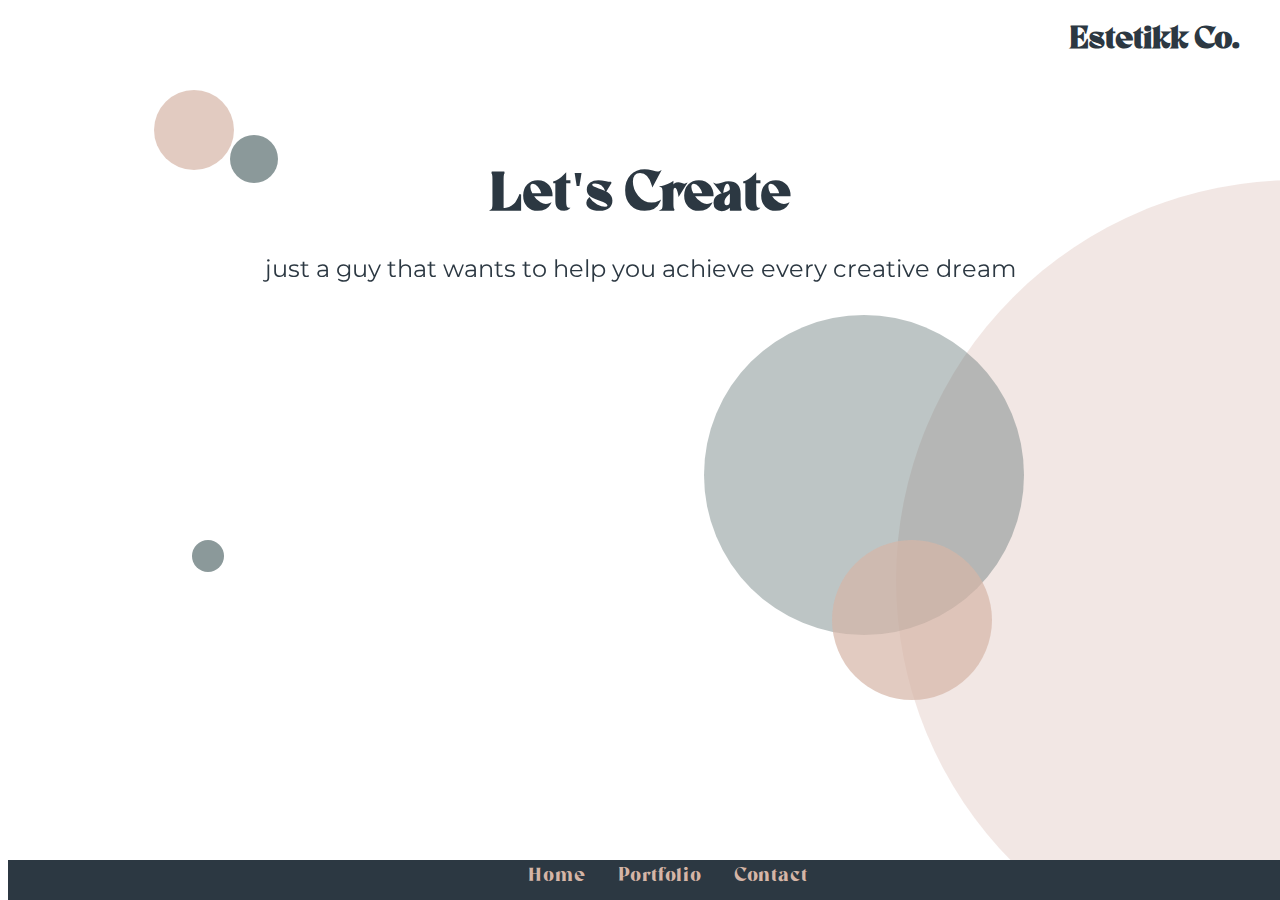
<file: index.html>
<!DOCTYPE html>
<html lang="en">
  <head>
    <meta charset="UTF-8" />
    <meta http-equiv="X-UA-Compatible" content="IE=edge" />
    <meta name="viewport" content="width=device-width, initial-scale=1.0" />
    <link
      rel="icon"
      href="https://cdn.glitch.global/c6b1e22d-2ba2-40f3-9416-cf4fe21b2482/dougfirpng.png?v=1676776590304"
      type="image/png" />
    <link
      rel="stylesheet"
      href="https://cdn.jsdelivr.net/npm/bootstrap-icons@1.9.1/font/bootstrap-icons.css" />
    <link
      href="https://cdn.jsdelivr.net/npm/bootstrap@5.2.0/dist/css/bootstrap.min.css"
      rel="stylesheet"
      integrity="sha384-gH2yIJqKdNHPEq0n4Mqa/HGKIhSkIHeL5AyhkYV8i59U5AR6csBvApHHNl/vI1Bx"
      crossorigin="anonymous" />
    <link rel="stylesheet" href="style.css" />
    <link
      href="https://fonts.googleapis.com/css2?family=Lato:ital,wght@0,100;0,300;0,400;0,700;0,900;1,100;1,300;1,400;1,700;1,900&family=Montserrat:ital,wght@0,100;0,200;0,300;0,400;0,500;0,600;0,700;0,800;0,900;1,100;1,200;1,300;1,400;1,500;1,600;1,700;1,800;1,900&display=swap"
      rel="stylesheet" />

    <title>Kiritchell</title>
  </head>
  <body>
    <h1 class="headings main-title">Estetikk Co.</h1>
    <h1 id="hero-text">Let's <span id="create">Create</span></h1>
    <p id="hero-tag">
      just a guy that wants to help you achieve every creative dream
    </p>
    <nav class="nav-bar">
      <div class="nav-con">
        <ul class="nav-list">
          <li>
            <a id="nav-link-4" href="index.html"></a>
          </li>
          <!--<li>
            <a id="nav-link-1" href="work-together.html"></a>
          </li>-->
          <li>
            <a id="nav-link-2" href="portfolio.html"></a>
          </li>
          <li>
            <a id="nav-link-3" href="contact.html"></a>
          </li>
        </ul>
      </div>
    </nav>

    <span id="circle-1"></span>
    <span id="circle-2"></span>
    <span id="circle-3"></span>
    <span id="circle-4"></span>
    <span id="circle-5"></span>
    <span id="circle-6"></span>
  </body>
  <script src="script.js"></script>
  <script
    src="https://cdn.jsdelivr.net/npm/bootstrap@5.2.0/dist/js/bootstrap.bundle.min.js"
    integrity="sha384-A3rJD856KowSb7dwlZdYEkO39Gagi7vIsF0jrRAoQmDKKtQBHUuLZ9AsSv4jD4Xa"
    crossorigin="anonymous"></script>
  <script
    src="https://cdn.jsdelivr.net/npm/@popperjs/core@2.11.5/dist/umd/popper.min.js"
    integrity="sha384-Xe+8cL9oJa6tN/veChSP7q+mnSPaj5Bcu9mPX5F5xIGE0DVittaqT5lorf0EI7Vk"
    crossorigin="anonymous"></script>
</html>
</file>
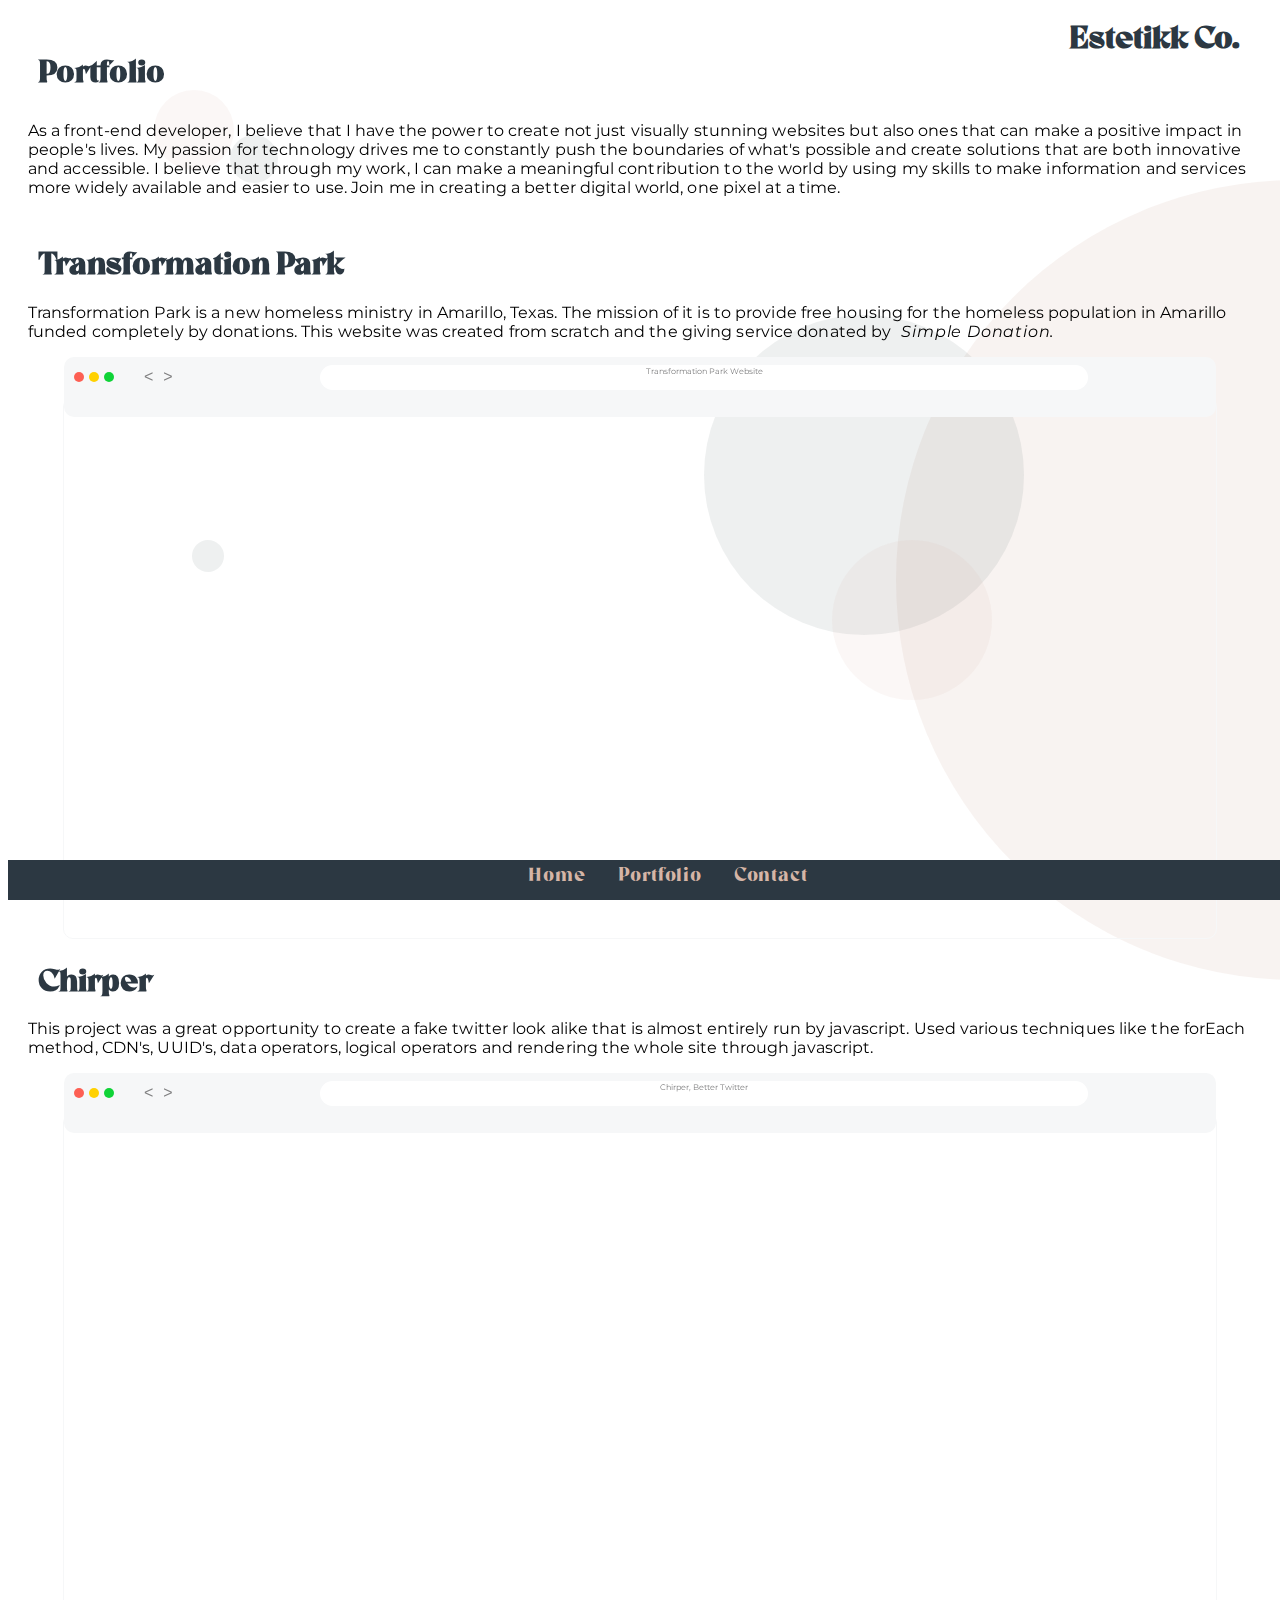
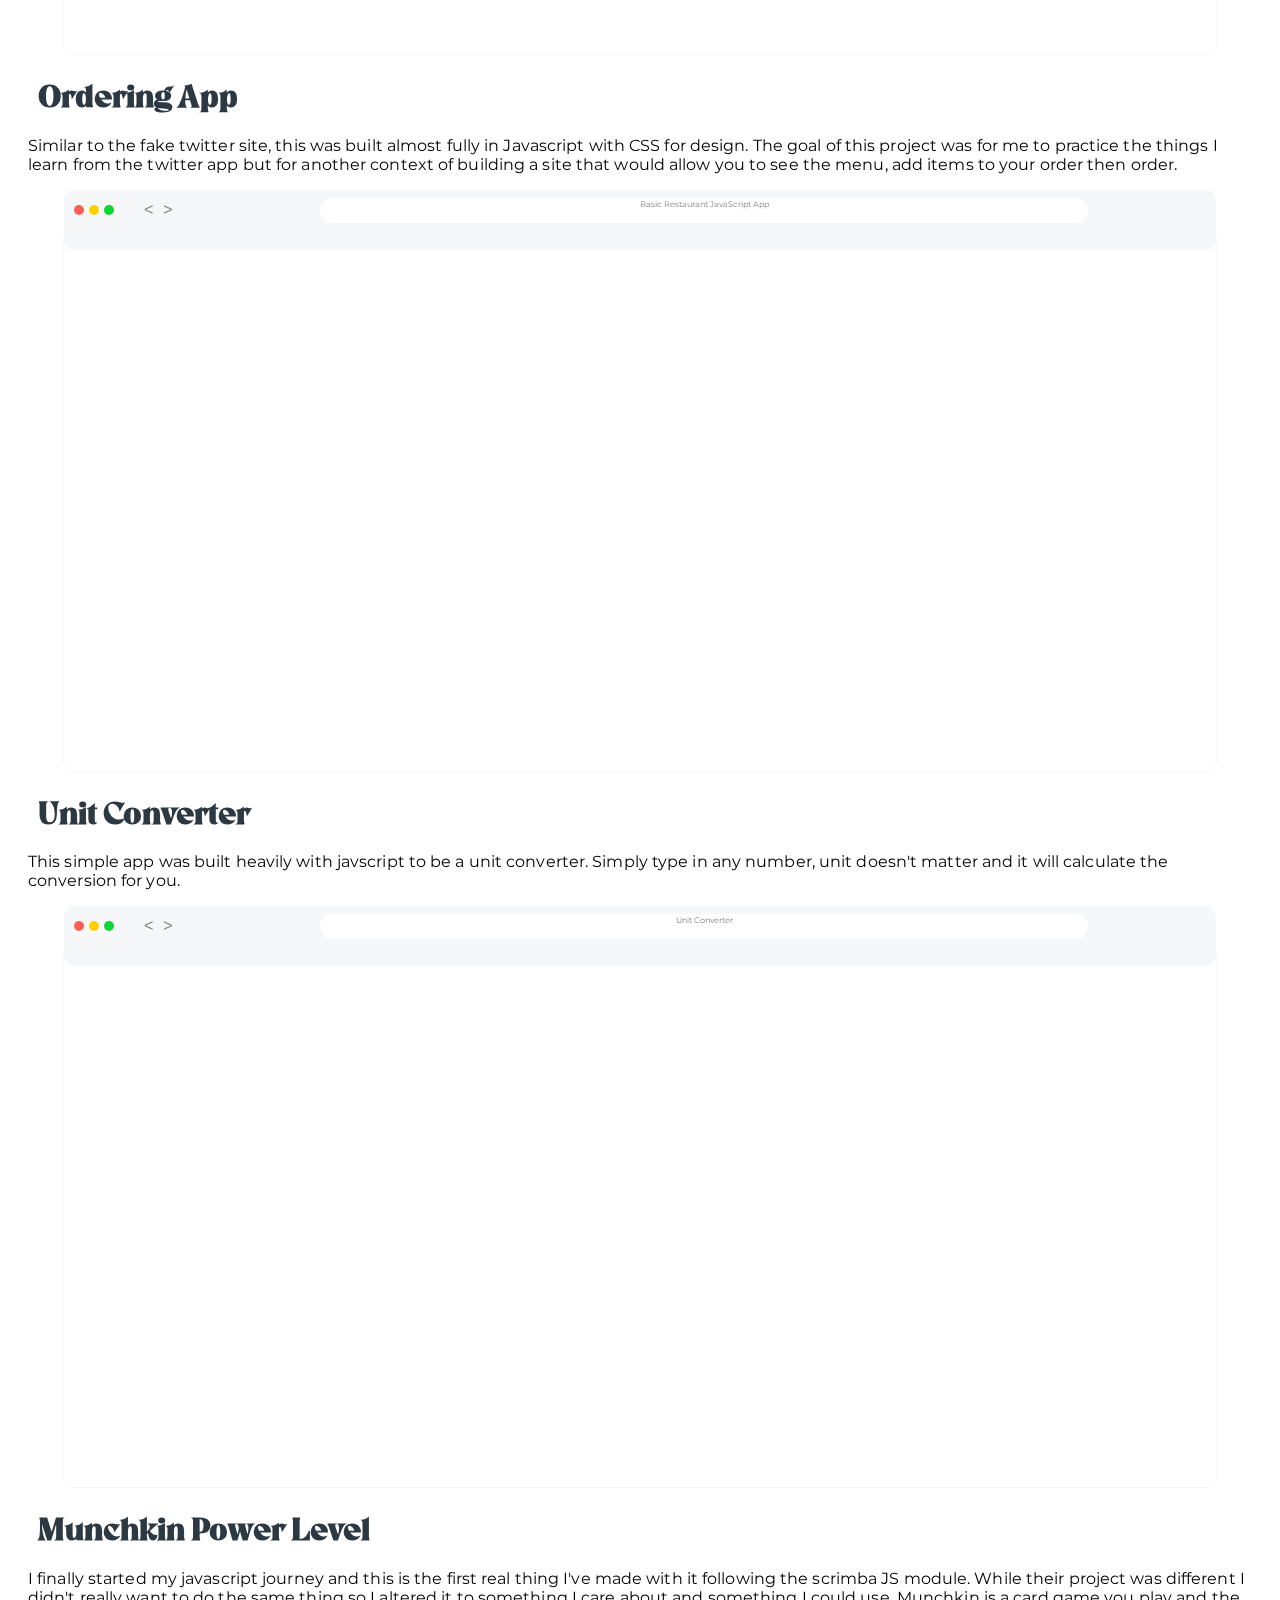
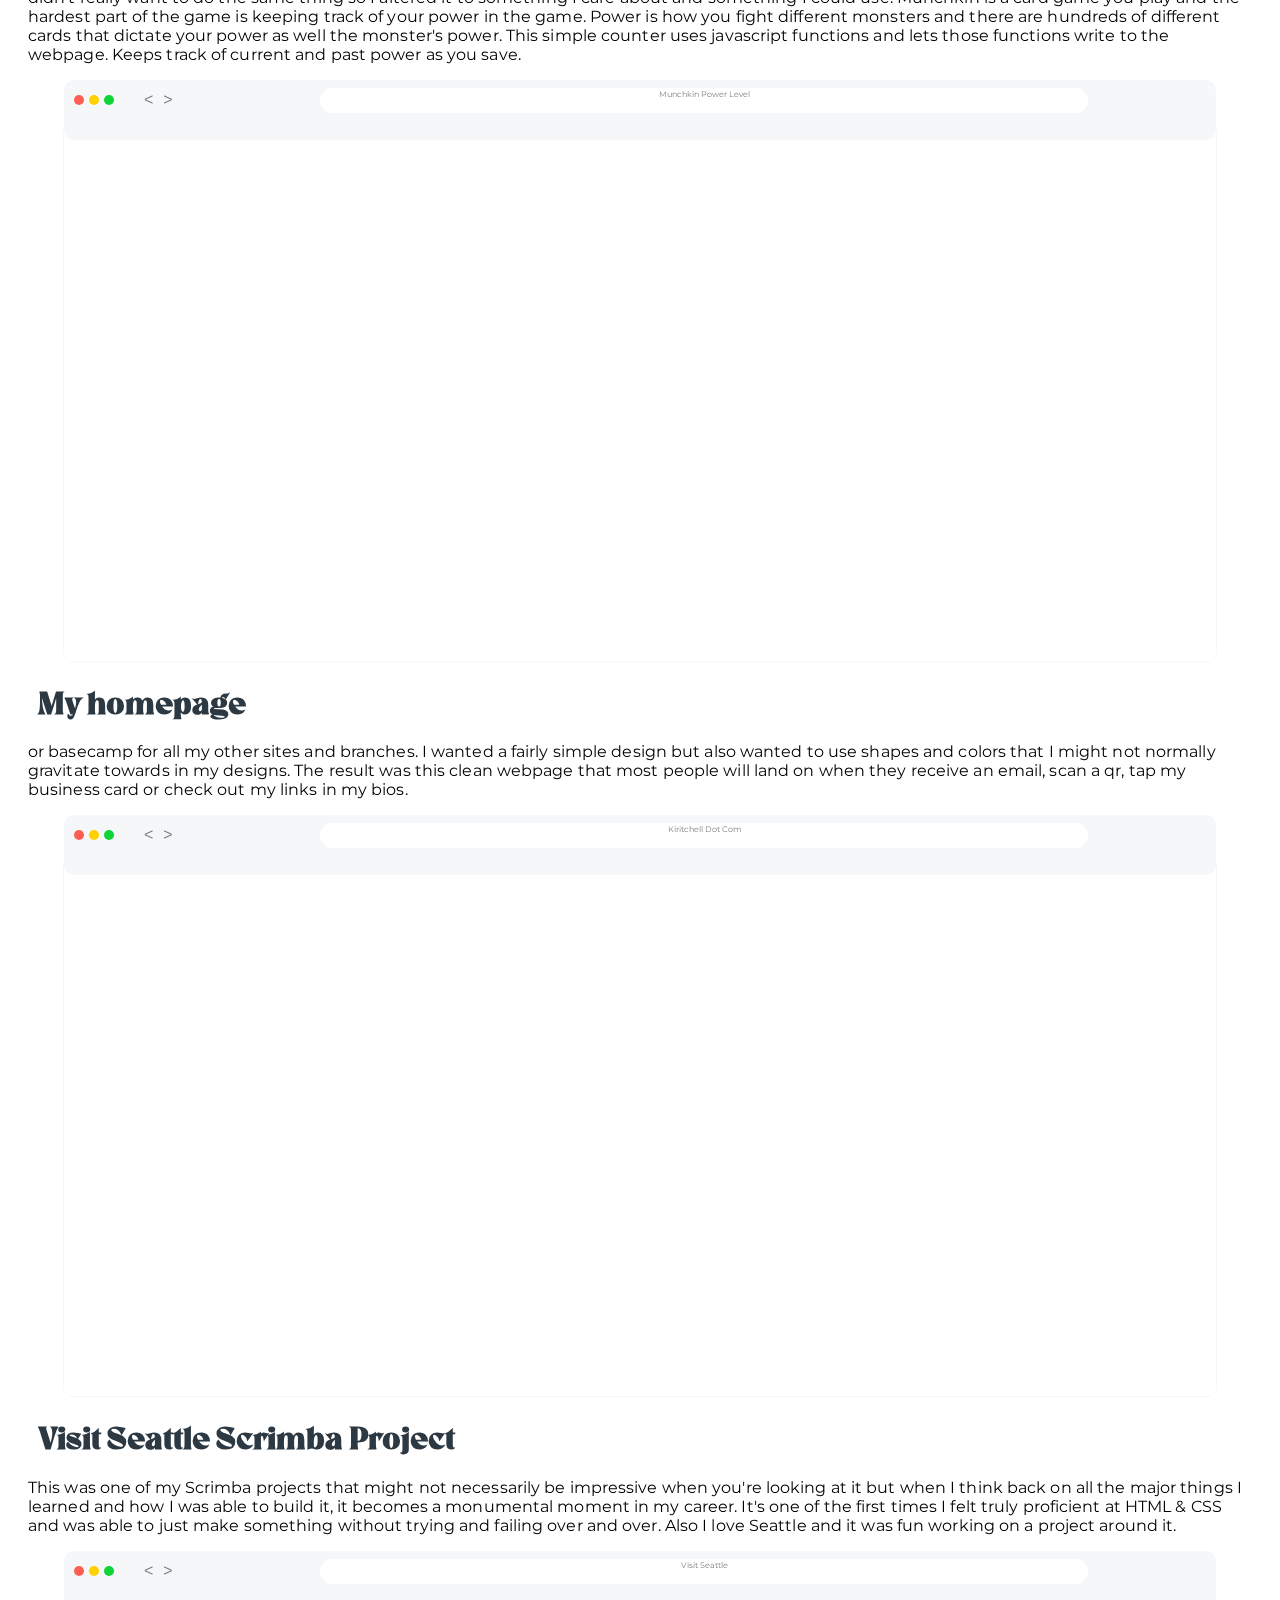
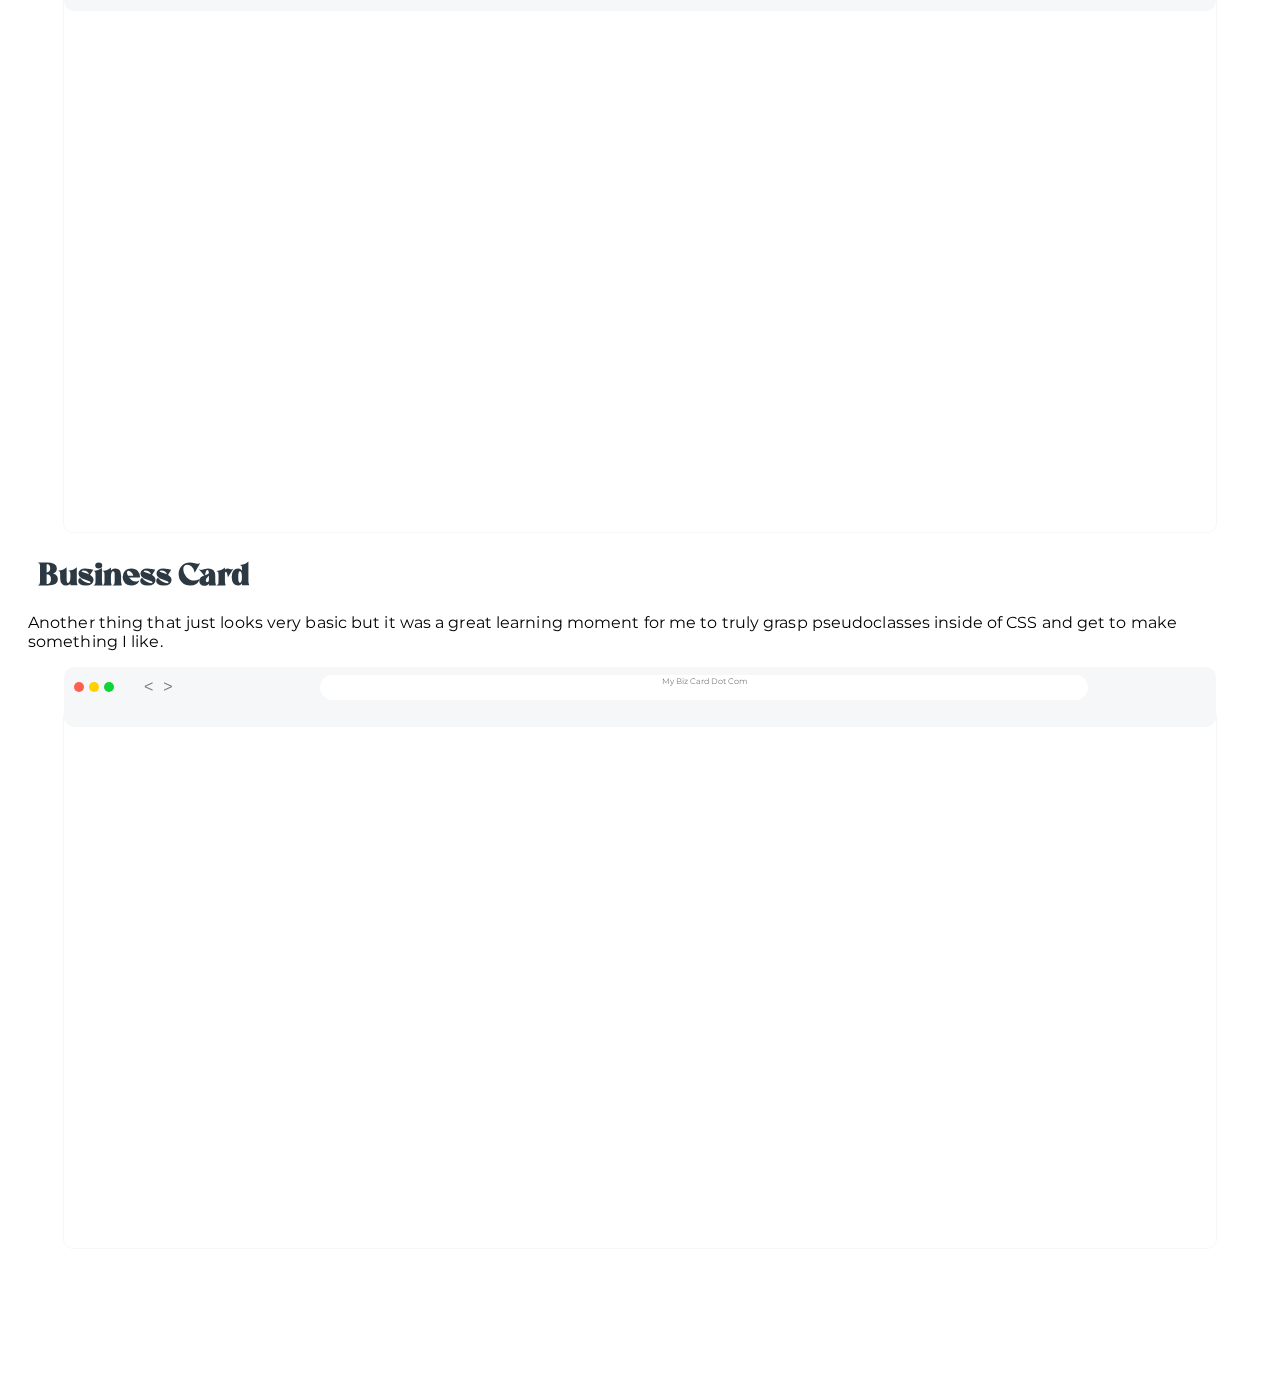
<file: portfolio.html>
<!DOCTYPE html>
<html lang="en">
  <head>
    <meta charset="UTF-8" />
    <meta http-equiv="X-UA-Compatible" content="IE=edge" />
    <meta name="viewport" content="width=device-width, initial-scale=1.0" />
    <link rel="icon" href="/Untitled-1.png" />
    <link
      rel="stylesheet"
      href="https://cdn.jsdelivr.net/npm/bootstrap-icons@1.9.1/font/bootstrap-icons.css" />
    <link
      href="https://cdn.jsdelivr.net/npm/bootstrap@5.2.0/dist/css/bootstrap.min.css"
      rel="stylesheet"
      integrity="sha384-gH2yIJqKdNHPEq0n4Mqa/HGKIhSkIHeL5AyhkYV8i59U5AR6csBvApHHNl/vI1Bx"
      crossorigin="anonymous" />
    <link
      href="https://fonts.googleapis.com/css2?family=Lato:ital,wght@0,100;0,300;0,400;0,700;0,900;1,100;1,300;1,400;1,700;1,900&family=Montserrat:ital,wght@0,100;0,200;0,300;0,400;0,500;0,600;0,700;0,800;0,900;1,100;1,200;1,300;1,400;1,500;1,600;1,700;1,800;1,900&display=swap"
      rel="stylesheet" />
    <link rel="stylesheet" href="style.css" />

    <title>Estetikk Co.</title>
  </head>
  <body>
    <nav class="nav-bar">
      <div class="nav-con">
        <ul class="nav-list">
          <li>
            <a id="nav-link-4" href="index.html"></a>
          </li>
          <!--<li>
            <a id="nav-link-1" href="work-together.html"></a>
          </li>-->
          <li>
            <a id="nav-link-2" href="portfolio.html"></a>
          </li>
          <li>
            <a id="nav-link-3" href="contact.html"></a>
          </li>
        </ul>
      </div>
    </nav>
    <!-- <span>
      <a href="index.html">
        <img
          id="logo"
          src="https://cdn.glitch.global/c6b1e22d-2ba2-40f3-9416-cf4fe21b2482/home.png?v=1661826817540"
          alt="Logo"
          border="0"
      /></a>
    </span> -->

    <span class="circle-opacity" id="circle-1"></span>
    <span class="circle-opacity" id="circle-2"></span>
    <span class="circle-opacity" id="circle-3"></span>
    <span class="circle-opacity" id="circle-4"></span>
    <span class="circle-opacity" id="circle-5"></span>
    <span class="circle-opacity" id="circle-6"></span>

    <div id="title-div">
      <h1 class="headings main-title">Estetikk Co.</h1>
    </div>
    <div id="intro-div">
      <h3 class="headings">Portfolio</h3>
      <p class="paragraph-normal">
        As a front-end developer, I believe that I have the power to create not
        just visually stunning websites but also ones that can make a positive
        impact in people's lives. My passion for technology drives me to
        constantly push the boundaries of what's possible and create solutions
        that are both innovative and accessible. I believe that through my work,
        I can make a meaningful contribution to the world by using my skills to
        make information and services more widely available and easier to use.
        Join me in creating a better digital world, one pixel at a time.
      </p>
    </div>
    <br />

    <h1 class="headings">Transformation Park</h1>
    <p class="paragraph-normal">
      Transformation Park is a new homeless ministry in Amarillo, Texas. The
      mission of it is to provide free housing for the homeless population in
      Amarillo funded completely by donations. This website was created from
      scratch and the giving service donated by
      <a
        style="margin-left: -10px; color: inherit"
        target="_blank"
        href="https://simpledonation.com"
        ><i>Simple Donation.</i></a
      >
    </p>

    <div id="web">
      <div id="safari-bar">
        <div id="bar-1">
          <div id="safari-dot-red"></div>
          <div id="safari-dot-yellow"></div>
          <div id="safari-dot-green"></div>
          <div id="safari-back-arrow"><</div>
          <div id="safari-front-arrow">></div>
        </div>
        <div id="bar-2">
          <div id="url-bar">
            <div id="url">Transformation Park Website</div>
          </div>
        </div>
      </div>
    </div>
    <div>
      <iframe
        id="iframe-site-1"
        src="https://mytransformationpark.com"></iframe>
    </div>

    <h1 class="headings">Chirper</h1>
    <p class="paragraph-normal">
      This project was a great opportunity to create a fake twitter look alike
      that is almost entirely run by javascript. Used various techniques like
      the forEach method, CDN's, UUID's, data operators, logical operators and
      rendering the whole site through javascript.
    </p>

    <div id="web">
      <div id="safari-bar">
        <div id="bar-1">
          <div id="safari-dot-red"></div>
          <div id="safari-dot-yellow"></div>
          <div id="safari-dot-green"></div>
          <div id="safari-back-arrow"><</div>
          <div id="safari-front-arrow">></div>
        </div>
        <div id="bar-2">
          <div id="url-bar">
            <div id="url">Chirper, Better Twitter</div>
          </div>
        </div>
      </div>
    </div>
    <div>
      <iframe
        id="iframe-site-1"
        src="https://jolly-queijadas-1f7728.netlify.app/"></iframe>
    </div>

    <h1 class="headings">Ordering App</h1>
    <p class="paragraph-normal">
      Similar to the fake twitter site, this was built almost fully in
      Javascript with CSS for design. The goal of this project was for me to
      practice the things I learn from the twitter app but for another context
      of building a site that would allow you to see the menu, add items to your
      order then order.
    </p>

    <div id="web">
      <div id="safari-bar">
        <div id="bar-1">
          <div id="safari-dot-red"></div>
          <div id="safari-dot-yellow"></div>
          <div id="safari-dot-green"></div>
          <div id="safari-back-arrow"><</div>
          <div id="safari-front-arrow">></div>
        </div>
        <div id="bar-2">
          <div id="url-bar">
            <div id="url">Basic Restaurant JavaScript App</div>
          </div>
        </div>
      </div>
    </div>
    <div>
      <iframe
        id="iframe-site-1"
        src="https://gilded-kangaroo-c545d9.netlify.app/"></iframe>
    </div>

    <h1 class="headings">Unit Converter</h1>
    <p class="paragraph-normal">
      This simple app was built heavily with javscript to be a unit converter.
      Simply type in any number, unit doesn't matter and it will calculate the
      conversion for you.
    </p>

    <div id="web">
      <div id="safari-bar">
        <div id="bar-1">
          <div id="safari-dot-red"></div>
          <div id="safari-dot-yellow"></div>
          <div id="safari-dot-green"></div>
          <div id="safari-back-arrow"><</div>
          <div id="safari-front-arrow">></div>
        </div>
        <div id="bar-2">
          <div id="url-bar">
            <div id="url">Unit Converter</div>
          </div>
        </div>
      </div>
    </div>
    <div>
      <iframe
        id="iframe-site-1"
        src="https://unit-converter-kiritchell.netlify.app/"></iframe>
    </div>

    <h1 class="headings">Munchkin Power Level</h1>
    <p class="paragraph-normal">
      I finally started my javascript journey and this is the first real thing
      I've made with it following the scrimba JS module. While their project was
      different I didn't really want to do the same thing so I altered it to
      something I care about and something I could use. Munchkin is a card game
      you play and the hardest part of the game is keeping track of your power
      in the game. Power is how you fight different monsters and there are
      hundreds of different cards that dictate your power as well the monster's
      power. This simple counter uses javascript functions and lets those
      functions write to the webpage. Keeps track of current and past power as
      you save.
    </p>

    <div id="web">
      <div id="safari-bar">
        <div id="bar-1">
          <div id="safari-dot-red"></div>
          <div id="safari-dot-yellow"></div>
          <div id="safari-dot-green"></div>
          <div id="safari-back-arrow"><</div>
          <div id="safari-front-arrow">></div>
        </div>
        <div id="bar-2">
          <div id="url-bar"><div id="url">Munchkin Power Level</div></div>
        </div>
      </div>
    </div>
    <div>
      <iframe
        id="iframe-site-1"
        src="https://munchkin-power-level.netlify.app"></iframe>
    </div>

    <h1 class="headings">My homepage</h1>
    <p class="paragraph-normal">
      or basecamp for all my other sites and branches. I wanted a fairly simple
      design but also wanted to use shapes and colors that I might not normally
      gravitate towards in my designs. The result was this clean webpage that
      most people will land on when they receive an email, scan a qr, tap my
      business card or check out my links in my bios.
    </p>

    <div id="web">
      <div id="safari-bar">
        <div id="bar-1">
          <div id="safari-dot-red"></div>
          <div id="safari-dot-yellow"></div>
          <div id="safari-dot-green"></div>
          <div id="safari-back-arrow"><</div>
          <div id="safari-front-arrow">></div>
        </div>
        <div id="bar-2">
          <div id="url-bar"><div id="url">Kiritchell Dot Com</div></div>
        </div>
      </div>
    </div>
    <div>
      <iframe id="iframe-site-1" src="https://kiritchell.netlify.app"></iframe>
    </div>

    <h1 class="headings">Visit Seattle Scrimba Project</h1>
    <p class="paragraph-normal">
      This was one of my Scrimba projects that might not necessarily be
      impressive when you're looking at it but when I think back on all the
      major things I learned and how I was able to build it, it becomes a
      monumental moment in my career. It's one of the first times I felt truly
      proficient at HTML & CSS and was able to just make something without
      trying and failing over and over. Also I love Seattle and it was fun
      working on a project around it.
    </p>

    <div id="web">
      <div id="safari-bar">
        <div id="bar-1">
          <div id="safari-dot-red"></div>
          <div id="safari-dot-yellow"></div>
          <div id="safari-dot-green"></div>
          <div id="safari-back-arrow"><</div>
          <div id="safari-front-arrow">></div>
        </div>
        <div id="bar-2">
          <div id="url-bar"><div id="url">Visit Seattle</div></div>
        </div>
      </div>
    </div>
    <div>
      <iframe
        id="iframe-site-1"
        src="https://monumental-bavarois-a496ec.netlify.app"></iframe>
    </div>

    <h1 class="headings">Business Card</h1>
    <p class="paragraph-normal">
      Another thing that just looks very basic but it was a great learning
      moment for me to truly grasp pseudoclasses inside of CSS and get to make
      something I like.
    </p>

    <div id="web">
      <div id="safari-bar">
        <div id="bar-1">
          <div id="safari-dot-red"></div>
          <div id="safari-dot-yellow"></div>
          <div id="safari-dot-green"></div>
          <div id="safari-back-arrow"><</div>
          <div id="safari-front-arrow">></div>
        </div>
        <div id="bar-2">
          <div id="url-bar"><div id="url">My Biz Card Dot Com</div></div>
        </div>
      </div>
    </div>
    <div>
      <iframe
        id="iframe-site-1"
        src="https://kiritchellbusiness.netlify.app"></iframe>
    </div>

    <div id="botspacer"></div>
  </body>
  <script src="script.js"></script>
  <script
    src="https://cdn.jsdelivr.net/npm/bootstrap@5.2.0/dist/js/bootstrap.bundle.min.js"
    integrity="sha384-A3rJD856KowSb7dwlZdYEkO39Gagi7vIsF0jrRAoQmDKKtQBHUuLZ9AsSv4jD4Xa"
    crossorigin="anonymous"></script>
  <script
    src="https://cdn.jsdelivr.net/npm/@popperjs/core@2.11.5/dist/umd/popper.min.js"
    integrity="sha384-Xe+8cL9oJa6tN/veChSP7q+mnSPaj5Bcu9mPX5F5xIGE0DVittaqT5lorf0EI7Vk"
    crossorigin="anonymous"></script>
</html>
</file>
<file: style.css>
/*
yellow: #D5B5A6
light green: #BFCDCB
orangish: #BE8779
dark: #2C3842
sage: #5A6E6F

*/
@font-face {
    font-family: 'neoclassical';
    src: url('/neoclassical.woff') format('woff');
    font-weight: normal;
    font-style: normal;
  }

*{transition: 300ms;
border:none;}

 html {
    margin: 0;
    padding: 0;
    width: 100vw;
    height: 100vh;
  }

.nav-bar{
position:fixed;
bottom:0;
width:100%;
height:2.5rem;
margin:0;
padding:0;
background-color: #2C3842;
display: flex;
align-items: center;
justify-content: center;
z-index: 100;
}

.nav-list{
display: flex;
flex-direction: row;
font-family: 'neoclassical', serif;
font-size:1.2rem;
list-style: none;
margin-top: .7rem;
}

a{
    z-index: inherit;
left:50%;
right:50%;
padding:1rem;
text-decoration: none;
color:#D5B5A6;
letter-spacing: .05rem;
}

a:hover{color:#BE8779;}

#logo{
    display:flex;
    height:30px;
position:fixed;
top:0;
right:0;
margin:1rem;
font-family: 'neoclassical', serif;
color:white;

}

#hero-text, #lwt-hero-text, #p-hero-text{
  font-family: 'neoclassical', serif;
margin-top:10rem;
margin-bottom: 2rem;
font-size: 3.4rem;
padding:0;
color: #2C3842;
text-align: center;

}

#lwt-hero-text, #p-hero-text{margin-top:5rem;}

#hero-tag{
  font-family:'Montserrat', sans-serif;
    color: #2C3842;
    text-align: center;
    font-size:1.5rem;
    margin-left:5%;
    margin-right:5%;
}

#create:hover{opacity:90%;}

.circle-opacity{opacity:10% !important;}

#circle-1{
    z-index: -1;
    height:50rem;
    width:50rem;
    background-color: #BE8779;
    border-radius: 50%;
    position:fixed;
    top:20vh;
    left:70vw;
    opacity: 20%;
}

#circle-2{
    z-index: -1;
    height:20rem;
    width:20rem;
    background-color: #5A6E6F;
    border-radius: 50%;
    position:fixed;
    top:35vh;
    left:55vw;
    opacity: 40%;
}

#circle-3{
    z-index: -1;
    height:10rem;
    width:10rem;
    background-color: #D5B5A6;
    border-radius: 50%;
    position:fixed;
    top:60vh;
    left:65vw;
    opacity: 70%;
}

#circle-4{
    z-index: -1;
    height:5rem;
    width:5rem;
    background-color: #D5B5A6;
    border-radius: 50%;
    position:fixed;
    top:10vh;
    left:12vw;
    opacity: 70%;
}

#circle-5{
    z-index: -1;
    height:3rem;
    width:3rem;
    background-color: #5A6E6F;
    border-radius: 50%;
    position:fixed;
    top:15vh;
    left:18vw;
    opacity: 70%;
}

#circle-6{
    z-index: -1;
    height:2rem;
    width:2rem;
    background-color: #5A6E6F;
    border-radius: 50%;
    position:fixed;
    top:60vh;
    left:15vw;
    opacity: 70%;
}

  .headings {
    font-family: 'neoclassical', serif;
    font-size:2em;
    margin-left:30px;
    margin-right:30px;
    color:#2C3842;
  }

  .paragraph-normal {font-family:'Montserrat', sans-serif;
    font-size:1em;
    letter-spacing: .1px;
    margin-left:20px;
    margin-right:20px;
    font-weight:400;
    }

    .paragraph-sm{font-family:'Montserrat', sans-serif;
    font-size:1em;
    font-weight: 300;}


.main-title{position:absolute;
right:10px;
top:5px;
}

#intro-div{margin-top:60px;
}

#last-update-div{margin-top:-30px;
margin-bottom:30px;
font-style: italic;}


.welcome-paragraph{
margin-left:20px;
margin-right:20px;}

#web{
  display:block;
}

#safari-bar{
  top: 0;
  z-index: -1;
  margin-left: auto;
  margin-right: auto;
  display: flex;
  flex-direction: row;
  width: 90vw;
  height: 60px;
  background-color: #f6f7f8;
  border-radius: 10px;
  align-items: center;
  justify-content: center;
  margin-bottom: 50px;



}


#iframe-site-1{
  width:90vw;
  height:60vh;
  margin-left:auto;
  margin-right: auto;
  border-style: none;
  border-radius: 10px;
  display:block !important;
  z-index: 2;
  margin-top:-70px;
  margin-bottom:30px;
  border:.1px solid #f6f7f8

}




#bar-1{ display: flex;
  flex-direction: row;
  align-items: center;

  height: 100%;
  margin-bottom:20px;
  justify-content: left;


}

#safari-dot-red{background-color: #fd5f53;
height:10px;
width:10px;
border-radius: 50%;
margin-left: 10px;
margin-right: 5px;
}

#safari-dot-yellow{background-color: #ffd101;
  height:10px;
  width:10px;
  border-radius: 50%;
  margin-right: 5px;
  }

#safari-dot-green{background-color: #0fd337;
    height:10px;
    width:10px;
    border-radius: 50%;
    margin-right: 25px;

    }



    #safari-back-arrow, #safari-front-arrow{
     margin-left:5px;
     margin-right:5px;
      font-size: 1em;
      font-family: 'Gill Sans', 'Gill Sans MT', Calibri, 'Trebuchet MS', sans-serif;
      color: #818182;
      font-weight: 300;
     }

     #bar-2{
      margin-bottom:20px;

      height: 100%;
  flex-direction: row;
  align-items: center;
  justify-content: center;
margin-left:auto;
    }


#url-bar{
  width:60vw;
  padding-top:5px;
  padding-bottom:5px;
  margin-top:18px;
  margin-bottom:auto;
  justify-content: center;
  align-items: center;
  text-align: center;
  height:15px;
  background-color:white;
  border-radius: 20px;
  color: #818182;
  font-size:.5em;
  font-family:'Montserrat', sans-serif;
  font-weight:400;
 overflow: hidden;
 margin-right:10vw;

}

#url{
  margin-top:-4px;
}
.special-font{font-family: 'Libre Barcode 39 Text', cursive;
  font-size:2em;
  display: block;
  position:absolute;
  left:10px;}


.grid-container-icons{
    display: grid;
    grid-template-columns: auto auto auto;
    padding: 75px;
    margin-left:25%;
    margin-right:25%;
    margin-top: -10%;
    height:fit-content;
    width:50vw;
    justify-content: center;
    text-align: center;
    align-items: center;
    z-index: 100;
}
.grid-item:active{background-color: inherit;
border:none;}

image:visited{background-color: inherit;
    border:none;}
    image:active{background-color: inherit;
        border:none;}
        image:hover{background-color: inherit;
            border:none;}

.btn{background-color: inherit;
border:none;box-shadow:none;}
.btn:hover{background-color: inherit;
    border:none;box-shadow:none;}
    .btn:visited{background-color: inherit;
        border:none;box-shadow:none;}
        .btn:focus{background-color: inherit;
            border:none;box-shadow:none;}


.grid-item{
    display: flex;
    padding:40px;
    font-size: 30px;
    text-align: center;
    justify-content: center;
    align-items: center;
    height: auto;
    width:175px;
    margin: 10px;
    border: none;
}


.modal-content{background-color:#BE8779;
border: #D5B5A6 solid 3px;
height:fit-content;
border-radius: 25px;
padding:15px;
opacity: 95%;
}

.modal-title{
  font-family: 'neoclassical', serif;
    color: white;
    font-size: 2.5rem;}

    .modal-body{
      font-family:'Montserrat', sans-serif;
        color: #2C3842;
        font-size: 1.5rem;}

.insta:hover{color:#5A6E6F;
padding:10px;}
.insta{padding:0; color:white}

.container {z-index: 10;
    position: relative;
    width: 80%;
    overflow: hidden;
    display: flex;
    align-items: center;
    justify-content: center;
    text-align: center;
    margin-top:20vh;
  }

  .form {
    background-color: white;
    width: 100%;
    max-width: 820px;
    background-color: inherit;
    border-radius: 15px;
    box-shadow: 0 0 20px 1px rgba(0, 0, 0, 0.2);
    z-index: 1000;
    overflow: hidden;
    display: grid;
    grid-template-columns: repeat(2, 1fr);
  }

  .contact-form {
    background-color: #5A6E6F;
    position: relative;
  }



  form {
    padding: 2.3rem 2.2rem;
    z-index: 10;
    overflow: hidden;
    position: relative;
  }

  .title {
    font-size:2rem;
    color: #fff;
    font-family: 'neoclassical', serif;

    line-height: 1;
    margin-bottom: 0.7rem;
  }

  .input-container {
    position: relative;
    margin: 1rem 0;
  }

  .input {
    width: 100%;
    outline: none;
    border: 2px solid #fafafa;
    background: none;
    padding: 0.6rem 1.2rem;
    color: #fff;
    font-weight: 500;
    font-size: 0.95rem;
    letter-spacing: 0.5px;
    border-radius: 25px;
    transition: 0.3s;
  }

  textarea.input {
    padding: 0.8rem 1.2rem;
    min-height: 150px;
    border-radius: 22px;
    resize: none;
    overflow-y: auto;
  }

  .input-container label {
    position: absolute;
    top: 50%;
    left: 15px;
    transform: translateY(-50%);
    padding: 0 0.4rem;
    color: #fafafa;
    font-size: 0.9rem;
    font-weight: 400;
    pointer-events: none;
    z-index: 1000;
    transition: 0.5s;
  }

  .input{color:white;}
  .input-container.textarea label {
    top: 1rem;
    transform: translateY(0);
  }

  .subbtn {
    font-family: 'neoclassical', serif;
    padding: 0.6rem 1.3rem;
    background-color: #fff;
    border: 2px solid #fafafa;
    font-size: 1.5rem;
    color: #BE8779;
    line-height: 1.5rem;
    border-radius: 25px;
    outline: none;
    cursor: pointer;
    transition: 0.3s;
    margin: 0;
  }

  .subbtn:hover {
    background-color: transparent;
    color: #fff;
  }

  .input-container span {
    position: absolute;
    top: 0;
    left: 25px;
    transform: translateY(-50%);
    font-size: 0.8rem;
    padding: 0 0.4rem;
    color: transparent;
    pointer-events: none;
    z-index: 500;
  }

  .input-container span:before,
  .input-container span:after {
    content: "";
    position: absolute;
    width: 10%;
    opacity: 0;
    transition: 0.3s;
    height: 5px;
    background-color: #5A6E6F;
    top: 50%;
    transform: translateY(-50%);
  }

  .input-container span:before {
    left: 50%;
  }

  .input-container span:after {
    right: 50%;
  }

  .input-container.focus label {
    top: 0;
    transform: translateY(-50%);
    left: 25px;
    font-size: 0.8rem;
  }

  .input-container.focus span:before,
  .input-container.focus span:after {
    width: 50%;
    opacity: 1;
  }

  .contact-info {
    padding: 2.3rem 2.2rem;
    position: relative;
  }

  .contact-info .title {
    color: #333;
    font-size:2rem;
  }

  .text {
    color: #333;
    margin: 1.5rem 0 2rem 0;
    font-family:'Montserrat', sans-serif;
    font-size:1.2rem;
    text-align: left;
  }

  .information {
    display: flex;
    color: #555;
    margin: 0.7rem 0;
    align-items: center;
    font-size: 1.1rem;
  }

  .icon {
    width: 28px;
    margin-right: 0.7rem;
  }

  .social-media {
    padding: 2rem 0 0 0;
  }


  .social-icons {
    size:50%;
  }

  .social-icons a:hover {
    transform: scale(1.55);
  }

 .bi{width:2em;
    height:2em;
}

.fab{color:#333;}

#portfolio-examples{text-align: center;
align-items: center;
}

#portfolioimg{height:40rem;
width:auto;
margin-bottom:50px;
transform: rotate(-15deg);
margin-left:-20px;
margin-right:-20px;
}

#botspacer{height:100px;}

@media (max-width: 768px) {
/*Circles*/
    #circle-1{left:50vw;
    top:-20vw;}
    #circle-2{left:5vw;}
    #circle-4{top:10vw;}
    #circle-5{top:5vw;}

/*navbar*/
    .nav-list{font-size:1rem;
    margin:-10px;}

/*hero section*/
    #hero-text{margin-bottom: 50px;
      margin-top:150px;
      font-size: 2.5rem;}

    #hero-tag{margin:15%;}

    .container{margin-top:50px;
    margin-bottom: 20px;
    padding: 3px;}

    .form {
      grid-template-columns: 1fr;
    }

    .contact-info:before {
      bottom: initial;
      top: -75px;
      right: 65px;
      transform: scale(0.95);
    }


    .text {
      margin: 1rem 0 1.5rem 0;
    }

    .social-media {
      padding: 1.5rem 0 0 0;
    }
    .subbtn{line-height: 1rem;}

    .grid-container-icons{
      z-index: 100;
      margin-bottom: -50px;
  }
  .grid-item{
    text-align: center;
    justify-content: center;
    align-items: center;
    height: auto;
    width:150px;
    margin: -20px;
    border: none;
    padding:-100px;}
    #bar-1{
      margin-left:20px;
      height:7px;

    }
#safari-back-arrow{
  margin-left:-15px;
}
#url-bar{
  padding:7px;
}
#url{font-size:8px;}
  }
</file>
